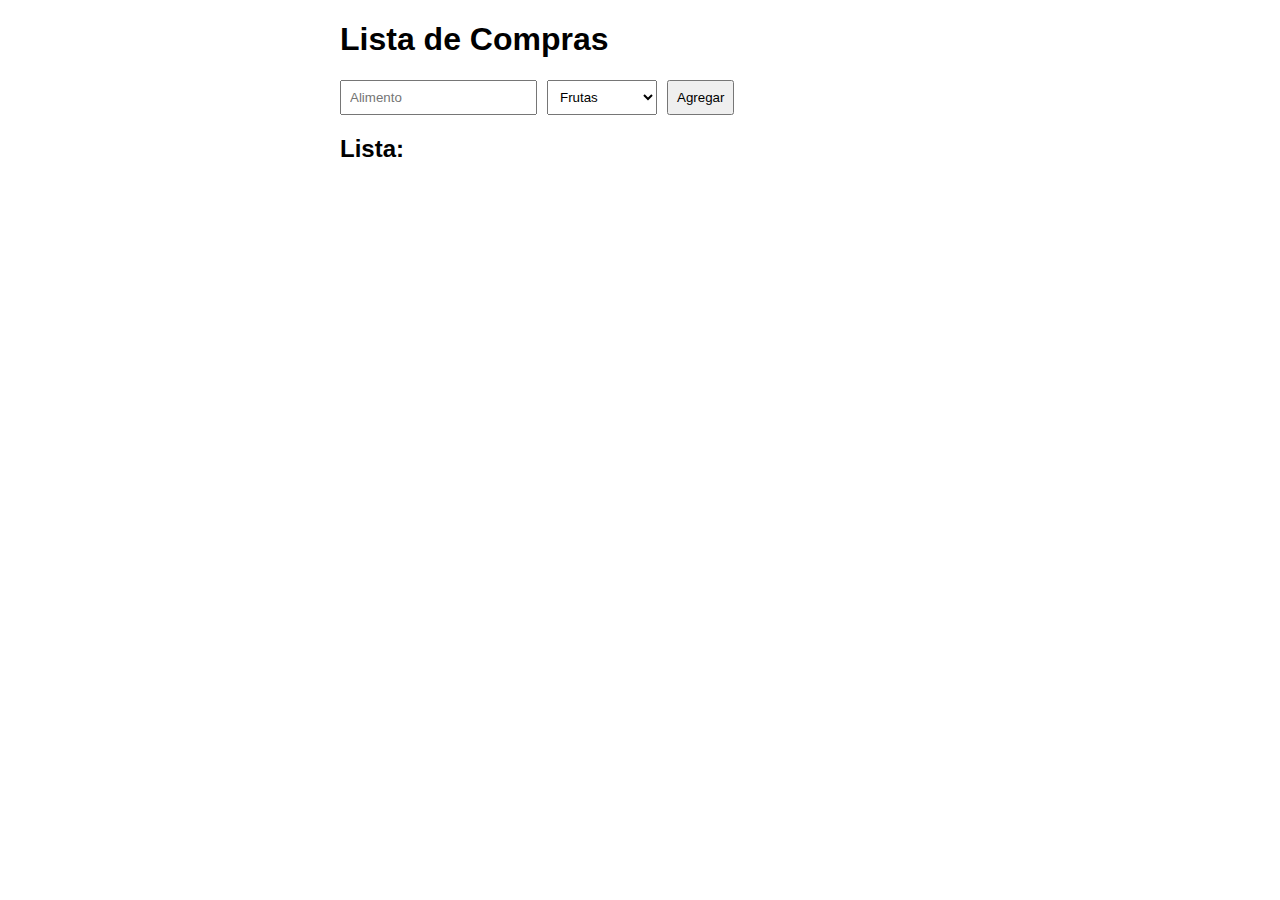
<file: logica-js-5/index.html>
<!DOCTYPE html>
<html lang="es">
<head>
  <meta charset="UTF-8">
  <meta name="viewport" content="width=device-width, initial-scale=1.0">
  <title>Lista de Compras</title>
  <link rel="stylesheet" href="styles.css">
</head>
<body>
  <div class="container">
    <h1>Lista de Compras</h1>
    <div id="formulario">
      <input type="text" id="alimento" placeholder="Alimento">
      <select id="categoria">
        <option value="frutas">Frutas</option>
        <option value="lacteos">Lácteos</option>
        <option value="congelados">Congelados</option>
        <option value="dulces">Dulces</option>
        <option value="otros">Otros</option>
      </select>
      <button id="agregar">Agregar</button>
    </div>
    <div id="lista">
      <h2>Lista:</h2>
      <ul id="frutas"></ul>
      <ul id="lacteos"></ul>
      <ul id="congelados"></ul>
      <ul id="dulces"></ul>
      <ul id="otros"></ul>
    </div>
  </div>
  <script src="app.js"></script>
</body>
</html>
</file>
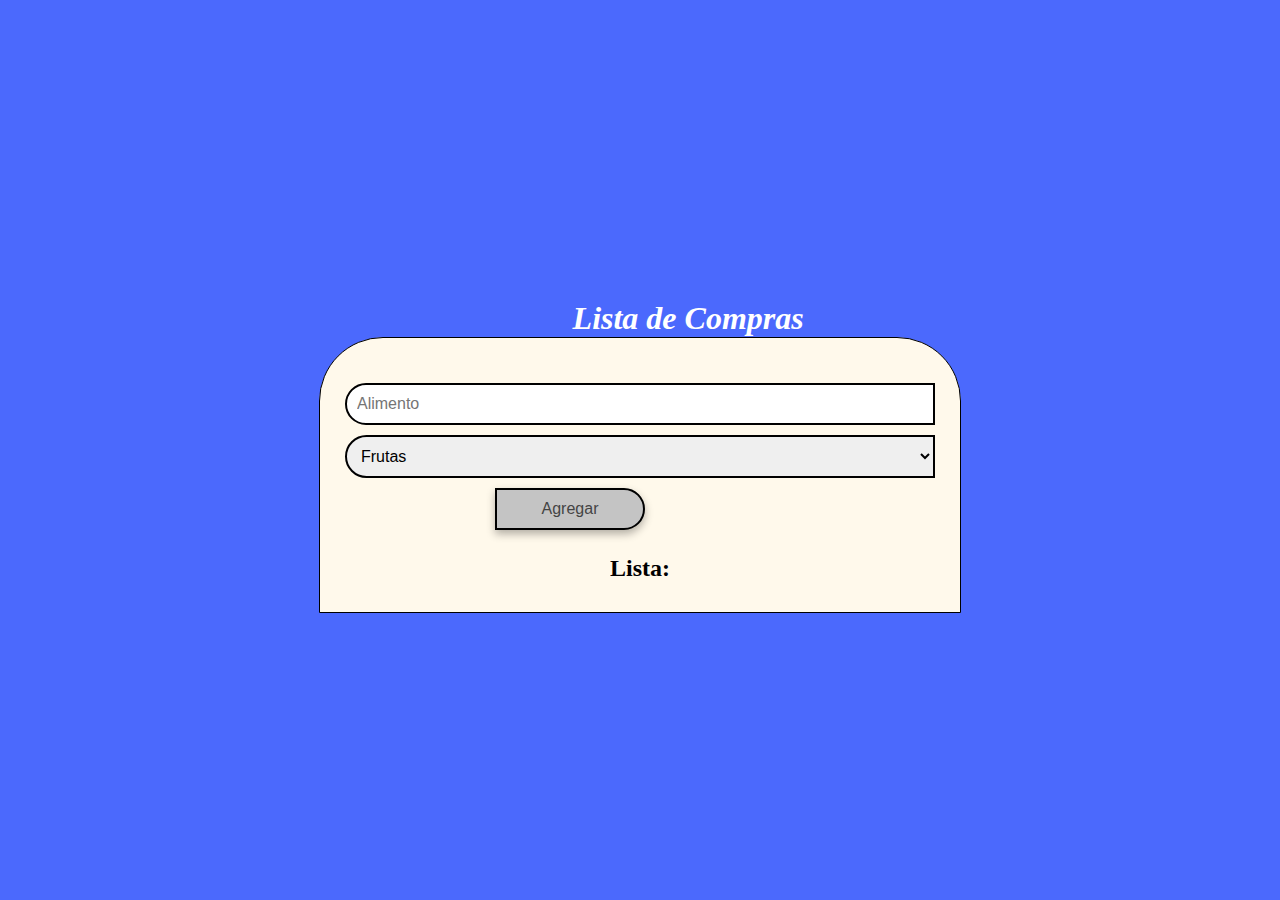
<file: logica-js-6/index.html>
<!DOCTYPE html>
<html lang="es">
<head>
  <meta charset="UTF-8">
  <meta name="viewport" content="width=device-width, initial-scale=1.0">
  <title>Lista de Compras</title>
  <link rel="stylesheet" href="styles.css">
</head>
<body>
  <main class="main-container">
    <header class="header-banner">

      <h1 class="main-title">Lista de Compras</h1>
    </header>
    <section class="input-section">
      <div id="formulario" class="input-wrapper">
        <input type="text" id="alimento" class="input-name" placeholder="Alimento">
        <select id="categoria" class="input-name">
          <option value="frutas">Frutas</option>
          <option value="lacteos">Lácteos</option>
          <option value="congelados">Congelados</option>
          <option value="dulces">Dulces</option>
          <option value="otros">Otros</option>
        </select>
        <div class="button-container">
          <button class="button-add" id="agregar">Agregar</button>
        </div>
      </div>
      <div id="lista">
        <h2>Lista:</h2>
        <div id="listas-container">
          <ul id="frutas"></ul>
          <ul id="lacteos"></ul>
          <ul id="congelados"></ul>
          <ul id="dulces"></ul>
          <ul id="otros"></ul>
        </div>
      </div>  
    </section>
  </main>
  <script src="app.js"></script>
</body>
</html>
</file>
<file: logica-js-5/styles.css>
body {
    font-family: sans-serif;
    margin: 20px;
  }
  
  .container {
    max-width: 600px;
    margin: 0 auto;
  }
  
  #formulario {
    display: flex;
    margin-bottom: 20px;
  }
  
  #formulario input, #formulario select, #formulario button {
    padding: 8px;
    margin-right: 10px;
  }
  
  #lista ul {
    list-style: none;
    padding: 0;
  }
  
  #lista li {
    padding: 5px;
    border-bottom: 1px solid #eee;
  }
</file>
<file: logica-js-6/styles.css>
:root {
    --color-primary: #4B69FD;
    --color-secondary: #FFF9EB;
    --color-tertiary: #C4C4C4;
    --color-button: #fe652b;
    --color-button-hover: #e55720;
    --color-text: #444444;
    --color-white: #FFFFFF;
    --color-black: #000000;

    --fuente-merriweather: 'Merriweather', serif;
    --fuente-inter: 'Inter', sans-serif;
    --fuente-chakra-petch: 'Chakra Petch', sans-serif;
  }
  
  * {
    box-sizing: border-box;
    margin: 0;
    padding: 0;
  }
  
  body {
    height: 100vh;
    background-color: var(--color-primary);
    display: flex;
    justify-content: center;
    align-items: center;
  
  }
  
  .container {
    max-width: 800px;
    margin: 20px auto;
    padding: 20px;
  }
  
  .main-content {
    display: flex;
    flex-direction: column;
    height: 100%;
    width: 100%;
    gap: 40px;
  }
  
  /* Banner */
  .header-banner {
    flex: 40%;
    display: flex;
    justify-content: center;
    align-items: center;
    padding: 2% 0% 0% 15%;
  }
  
  /* Sección de entrada */
  .input-section {
    flex: 60%;
    background-color: var(--color-secondary);
    border: 1px solid var(--color-black);
    border-radius: 64px 64px 0 0;
    display: flex;
    flex-direction: column;
    align-items: center;
    padding: 20px;
    width: 100%;
  }
  
  /* Títulos */
  .main-title {
    font-size: 2rem;
    font-family: var(--fuente-merriweather);
    font-weight: 900;
    font-style: italic;
    color: var(--color-white);
  }
  
  #formulario {
    display: flex;
    flex-wrap: wrap;
    margin-bottom: 20px;
  }
  
  #formulario input, #formulario select, #formulario button {
    padding: 10px;
    margin-right: 10px;
    margin: 5px;
    flex: 1 1 auto;
    min-width: 150px;
  }
  
  .input-wrapper {
    display: flex;
    justify-content: center;
    width: 100%;
    max-width: 600px;
    margin-top: 20px;
  }
  
  .input-name {
    width: 100%;
    padding: 10px;
    border: 2px solid var(--color-black);
    border-radius: 25px 0 0 25px;
    font-size: 16px;
  }
  
  button {
    padding: 15px 30px;
    font-family: var(--fuente-inter);
    font-size: 16px;
    border: 2px solid var(--color-black);
    border-radius: 25px;
    box-shadow: 0 4px 8px rgba(0, 0, 0, 0.3);
    cursor: pointer;
  }
    
  .button-container {
    width: 300px;
    justify-content: center;
  }
  
  .button-draw {
    display: flex;
    align-items: center;
    width: 100%;
    padding: 10px 40px;
    color: var(--color-white);
    background-color: var(--color-button);
    font-size: 16px;
  }
  
  .button-add {
    background-color: var(--color-tertiary);
    color: var(--color-text);
    border-radius: 0 25px 25px 0;
  }
  
  #lista {
    overflow-x: auto;
  }
  
  #lista ul {
    list-style: none;
    padding: 0;
    margin: 10px 0;
  }
  
  ul {
    list-style-type: none;
    color: var(--color-text);
    font-family: var(--fuente-inter);
    font-size: 18px;
    margin: 20px 0;
  }
  
  #lista li {
    padding: 5px;
    border-bottom: 1px solid #eee;
  }
  
  @media (max-width: 600px) {
    .container {
      padding: 10px;
    }
  
    #formulario input,
    #formulario select,
    #formulario button {
      min-width: 100%; 
      margin: 5px 0; 
    }
  
    .main-content {
      
      width: auto;
    }
  }
</file>
